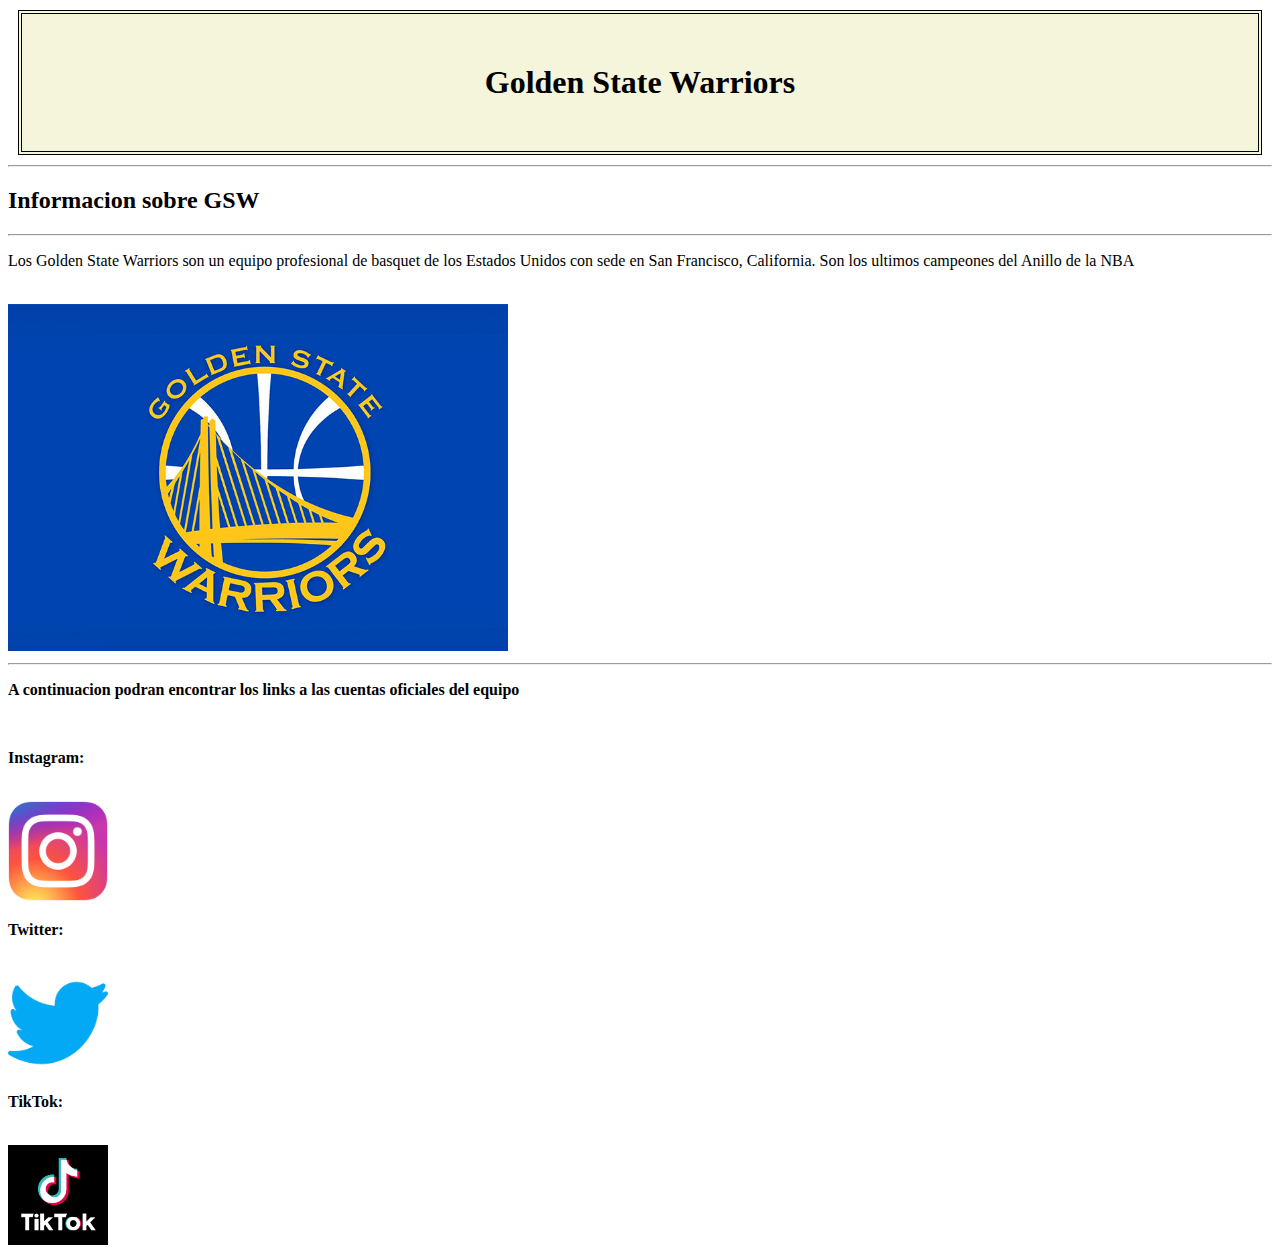
<file: index.html>
<!DOCTYPE html>
<html lang="es">
<head>
    <meta charset="UTF-8">
    <meta http-equiv="X-UA-Compatible" content="IE=edge">
    <meta name="viewport" content="width=device-width, initial-scale=1.0">
    <title>NBA Team</title> 
    <style>
        h1 {
            background-color: beige;
            border: double 4px black;
            padding: 50px;
            margin: 10px;
            text-align: center;
        }
    </style>
</head>
<body>
    <h1>Golden State Warriors</h1>
    <hr>
    <h2>Informacion sobre GSW</h2>
    <hr>
    <p>Los Golden State Warriors son un equipo profesional de basquet de los Estados Unidos con sede en San Francisco, California. Son los ultimos campeones del Anillo de la NBA</p> 
    <br> <img src="imagenes/GoldenStateWarriors29Destacada.jpg" alt="imagen del logo de Golden State Warriors" width="500px">
    <hr> 
    <p> <strong>A continuacion podran encontrar los links a las cuentas oficiales del equipo</strong> </p>
    <br> <p><strong>Instagram:</strong></p>
    <br> <a href="https://www.instagram.com/warriors/?hl=es" target="_blank"><img src="imagenes/IgLogo.webp" alt="Logo de Instagram" width="100px"></a>
    <br> <p><strong>Twitter:</strong></p>
    <br> <a href="https://twitter.com/warriors" target="_blank"><img src="imagenes/TwitterLogo.avif" alt="Logo de Twitter" width="100px"></a>
    <br> <p><strong>TikTok:</strong></p>
    <br> <a href="https://www.tiktok.com/@warriors" target="_blank"><img src="imagenes/TikTokLogo.png" alt="Logo de TikTok" width="100px"></a>
</body>
</html>
</file>
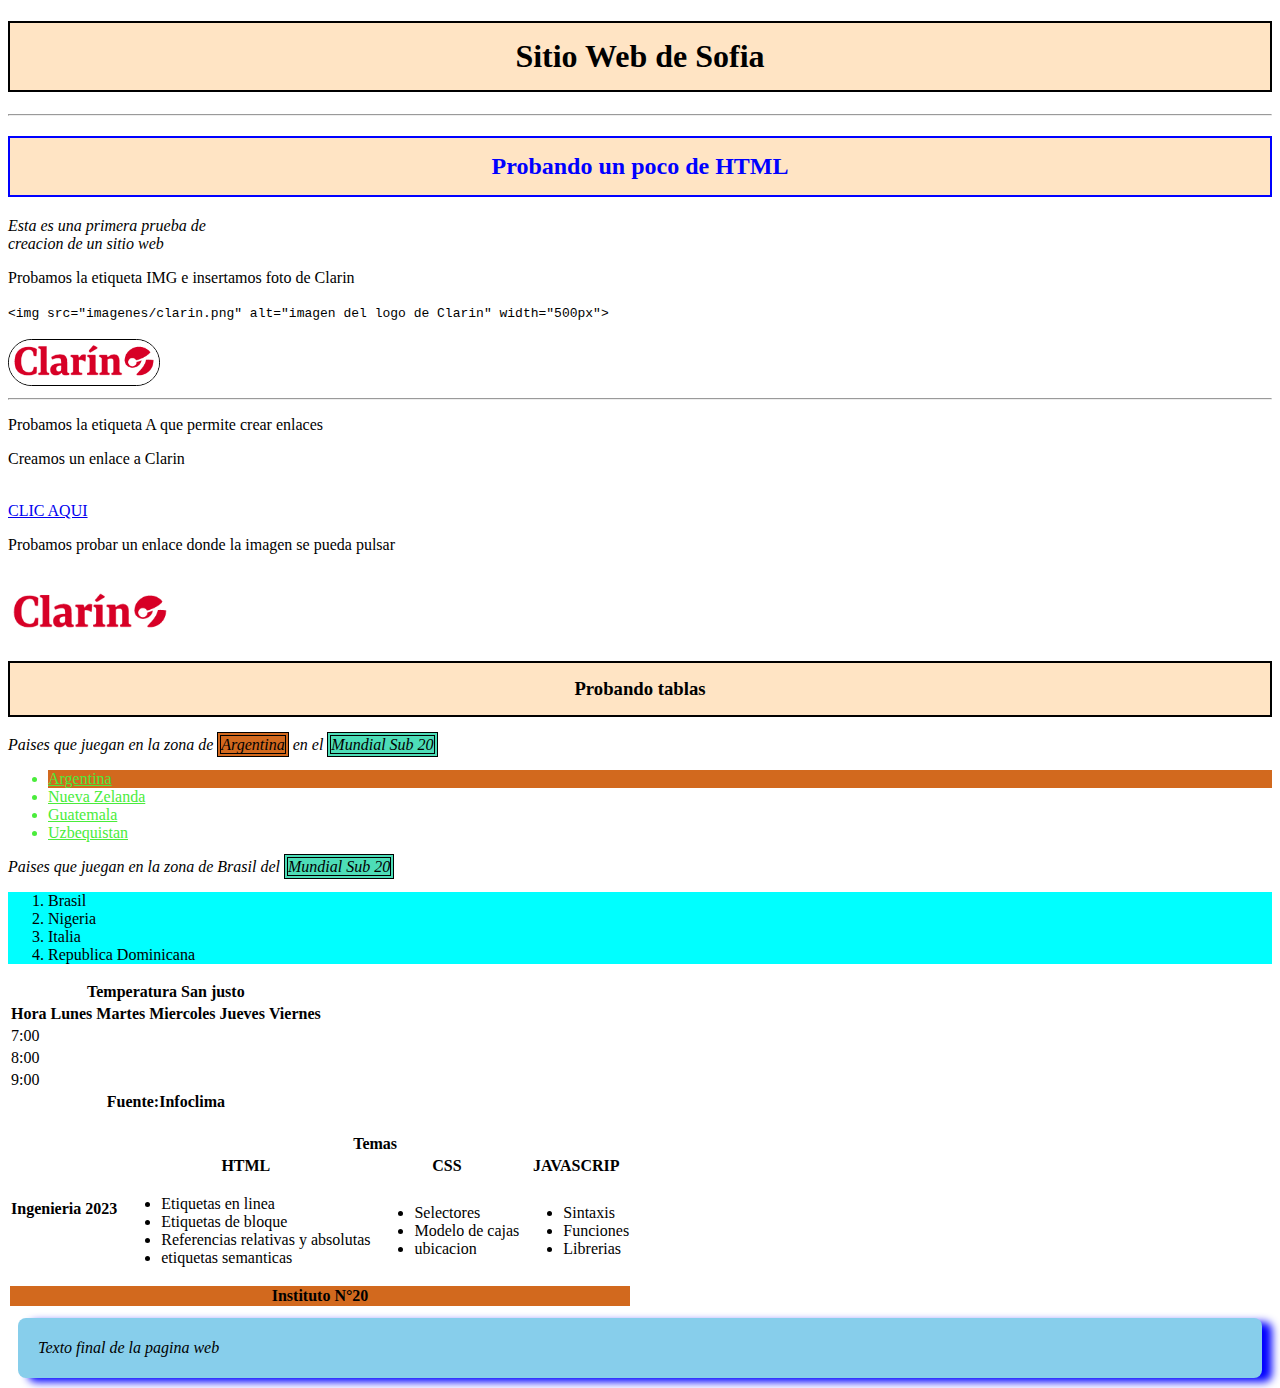
<file: pagweb.html>
<!DOCTYPE html>
<html lang="es">
<head> 
    <meta charset="UTF-8">
    <meta http-equiv="X-UA-Compatible" content="IE=edge">
    <meta name="viewport" content="width=device-width, initial-scale=1.0">
    <title>Primer Sitio Web</title>
    <style> 
        h2 {color: blue;}
    </style>
    <!--style da color a las letras (CSS)-->
    <link rel="stylesheet" href="css/styles.css">
    <link href="https://cdn.jsdelivr.net/npm/bootstrap@5.3.0/dist/css/bootstrap.min.css" rel="stylesheet" integrity="sha384-9ndCyUaIbzAi2FUVXJi0CjmCapSmO7SnpJef0486qhLnuZ2cdeRhO02iuK6FUUVM" crossorigin="anonymous">
    <script src="https://cdn.jsdelivr.net/npm/bootstrap@5.3.0/dist/js/bootstrap.bundle.min.js" integrity="sha384-geWF76RCwLtnZ8qwWowPQNguL3RmwHVBC9FhGdlKrxdiJJigb/j/68SIy3Te4Bkz" crossorigin="anonymous"></script>
</head>
<body>
    <div id="encabezado"> <!--agrupa y divide contenido-->
    <h1>Sitio Web de Sofia</h1> <!--titulo principal de la web-->
    <hr>
    <h2>Probando un poco de HTML</h2>
    <p>Esta es una primera prueba de<br> creacion de un sitio web</p> <!-- inserta texto-->
    </div>
    <p> Probamos la etiqueta IMG e insertamos foto de Clarin</p> 
    <code>&lt;img src="imagenes/clarin.png"  alt="imagen del logo de Clarin" width="500px"&gt;</code> 
    <br> <!--hace un salto de pagina-->
    <br> <img src="imagenes/clarin.png" alt="imagen del logo de clarin" width="150px"> 
    <hr> <!-- hr inserta una linea horizntal-->
    <p>Probamos la etiqueta A que permite crear enlaces</p>
    <p>Creamos un enlace a Clarin</p>
    <br> <a href="https://www.clarin.com" target="_blank">Clic aqui</a> <!--en la etiqueta A el atributo src nos permite colocar la direccion hacia donde nos conecta el enlace. Se nececita para la A si o si contenido. Blank abre otra ventana en el navegador-->
    <p>Probamos probar un enlace donde la imagen se pueda pulsar</p>
    <br> <a href="https://www.clarin.com" target="_parent"> <img src="imagenes/clarin.png" alt="imagen del logo de Clarin" height="50px"></a> <!--hicimos que la imagen sea el link a la pagina--> 
    <br> <h3>Probando tablas</h3>
    <div id="etiquetasDeBloque">
        <p>Paises que juegan en la zona de <span class="Destacado">Argentina</span> en el <span> Mundial Sub 20</span></p>
        <ul> <!--lista desordenada-->
            <li class="Destacado">Argentina</li>
            <li>Nueva Zelanda</li>
            <li>Guatemala</li>
            <li>Uzbequistan</li>
        </ul>
        <p>Paises que juegan en la zona de Brasil del <span>Mundial Sub 20</span> </p>
        <ol> <!--lista ordenada-->
            <li>Brasil</li>
            <li>Nigeria</li>
            <li>Italia</li>
            <li>Republica Dominicana</li>
        </ol>
    </div>
    <div id="tablaTemperatura">
        <table <border="2px" style="background-color: aqua;">
        <table class="table table-success table-striped"><border="2px" style="background-color: aqua;">
            <tr> <!--tr sirve para creal filas y la etiqueta-->
                <th colspan="6">Temperatura San justo</th> <!--el th hace celdas que van a ser titulos --> <!--colspan sirve para hacer la celda completa-->
            </tr>
            <tr>
                <th>Hora</th>
                <th>Lunes</th>
                <th>Martes</th>
                <th>Miercoles</th>
                <th>Jueves</th>
                <th>Viernes</th>
            </tr>
            <tr>
                <td>7:00</td> <!--td sirve para hacer celdas (columnas)ll-->
                <td></td>
                <td></td>
                <td></td>
                <td></td>
                <td></td>
            </tr>
            <tr>
                <td>8:00</td>
                <td></td>
                <td></td>
                <td></td>
                <td></td>
                <td></td>
            </tr>
            <tr>  
                <td>9:00</td>
                <td></td>
                <td></td>
                <td></td>
                <td></td>
                <td></td>
            </tr>
            <tr>
                <th colspan="6">Fuente:Infoclima</th>
            </tr>
        </table>
    </div>
    <br>
    <div id="tablaTemas">
        <table class="table table-dark table-striped"><border="2px">
            <tr>
                <th rowspan="3">Ingenieria 2023</th> <!--hace filas completas-->
                <th colspan="3">Temas</th>
            </tr>
            <tr>
                <th>HTML</th>
                <th>CSS</th>
                <th>JAVASCRIP</th>
            </tr>
            <tr>
                <td>
                    <ul>
                        <li>Etiquetas en linea</li>
                        <li>Etiquetas de bloque</li>
                        <li>Referencias relativas y absolutas</li>
                        <li>etiquetas semanticas</li>
                    </ul>
                </td>
                <td>
                    <ul>
                        <li>Selectores</li>
                        <li>Modelo de cajas</li>
                        <li>ubicacion</li>
                    </ul>
                </td>
                <td>
                    <ul>
                        <li>Sintaxis</li>
                        <li>Funciones</li>
                        <li>Librerias</li>
                    </ul>
                </td>
            </tr>
            <tr>
                <th colspan="4" class="Destacado">Instituto N°20</th>
            </tr>
        </table>  
    </div>
    <div id="PieDePagina"> <!--este tipo de div fue reemplazado por la etiqueta footer-->
        <p>Texto final de la pagina web </p>
    </div>
</div>
</body>
</html>
</file>
<file: css/styles.css>
/*SELECTORES*/

/*UNIVERSAL: SELECCIONA TODOS LOS ELEMENTOS*/
* {
    /*color: "cualquier colot";*/
}

* [border~="double"] {
    color: crimson !important;
}

/*ETIQUETA:SELECCIONA TODOS LO ELEMENTOS CUYA ETIQUETA HTML COINCIDE CON EL VALOR SELECCIONADO*/
h1,h2,h3 {
    border: solid 2px ;
    background-color: bisque;
    text-align: center;
    padding: 15px;
}

/*SELECTOR DECENDENTE: SELECCIONA ELEMENTOS QUE ESTAN DENTRO DE OTRO ELEMENTO*/
p span {
    border: double 4px;
    background-color: rgb(77, 221, 183);
}
#etiquetasDeBloque ul li {
    text-decoration: underline;
    color: rgb(74, 236, 59);
}
/*SELECTOR DE CLASE: */
.Destacado {
    background-color: chocolate;
}
.Destacado:hover {
    width: 120%;
}

/*SELECTOR ID:*/
#PieDePagina /**/{ 
    box-shadow: 10px 4px 8px blue;
    padding: 5px 20px;
    margin: 10px;
    background-color: skyblue;
    border-radius: 8px;
}

/*SELECTOR DE HIJOS*/
div > p {
    font-style: italic;
}

/*SELECTOR ADYACENTE*/
p + ol {
    background-color: aqua;
}

/*SELECTORES DE ATRIBUTOS*/
img[width] {
    border-radius: 40px; /* borde redondeado*/
    border: solid 1px ;
}

a[target="_blank"] {
    text-transform: uppercase; /*trasforma a mayuscula*/
}
#PieDePagina:hover {
    background-color: rgb(74, 236, 59);
}
</file>
